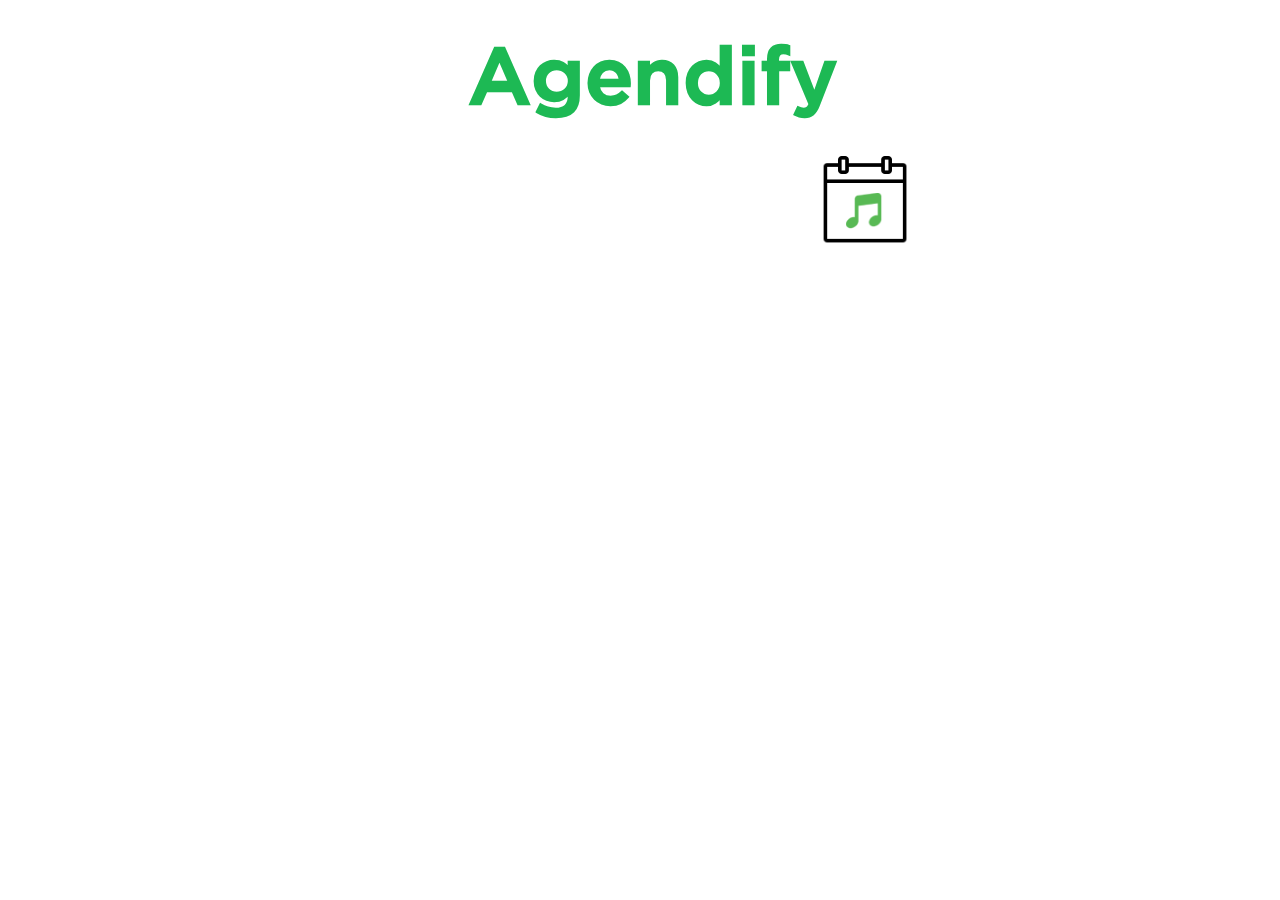
<file: index.html>
<!DOCTYPE html>
<html lang="en">
  <head>
    <link href="https://fonts.googleapis.com/css2?family=DM+Sans:wght@400;700&display=swap" rel="stylesheet">
    <link rel="stylesheet" type="text/css" href="style.css">
    <title>Agendify</title>
    <meta charset="utf-8" />
  </head>
  <body>
      <div id='headerContainer'>
        <div id='heading'>
            <h1 id='Agendify'>Agendify</h1>
            <img id='logo' src='img/icon.png'>
        </div>
        <div id='signOut'>
        </div>
    </div>

    <p id="welcomeMessage"> </p><br><br>

    <div id='main'>
    </div>

    <!--Add buttons to initiate auth sequence and sign out-->
    <button id="authorize_button" style="display: none;">Authorize</button>
    <button id="signout_button" style="display: none;">Sign Out</button>

    <pre id="content" style="white-space: pre-wrap;"></pre>

    <script src="showEvents.js" type="text/javascript"></script>

    <script async defer src="https://apis.google.com/js/api.js"
      onload="this.onload=function(){};handleClientLoad()"
      onreadystatechange="if (this.readyState === 'complete') this.onload()">
    </script>
  </body>
  </html>
</file>
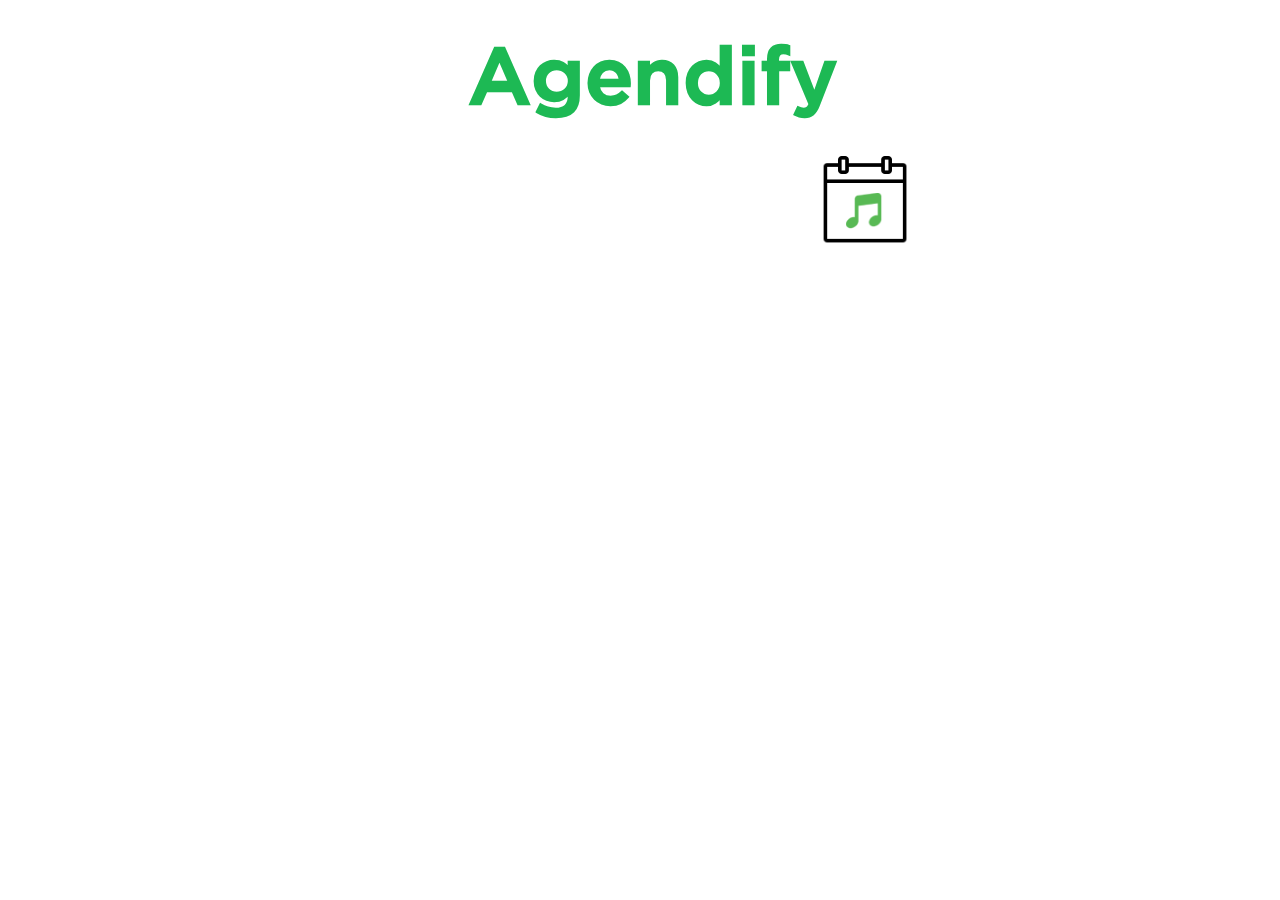
<file: Calendar/index.html>
<!DOCTYPE html>
<html lang="en">
  <head>
    <link href="https://fonts.googleapis.com/css2?family=DM+Sans:wght@400;700&display=swap" rel="stylesheet">
    <link rel="stylesheet" type="text/css" href="style.css">
    <title>Agendify</title>
    <meta charset="utf-8" />
  </head>
  <body>
      <div id='headerContainer'>
        <div id='heading'>
            <h1 id='Agendify'>Agendify</h1>
            <img id='logo' src='icon.png'>
        </div>
        <div id='signOut'>
        </div>
    </div>

    <p id="welcomeMessage"> </p><br><br>

    <div id='main'>
    </div>

    <!--Add buttons to initiate auth sequence and sign out-->
    <button id="authorize_button" style="display: none;">Authorize</button>
    <button id="signout_button" style="display: none;">Sign Out</button>

    <pre id="content" style="white-space: pre-wrap;"></pre>

    <script src="showEvents.js" type="text/javascript"></script>

    <script async defer src="https://apis.google.com/js/api.js"
      onload="this.onload=function(){};handleClientLoad()"
      onreadystatechange="if (this.readyState === 'complete') this.onload()">
    </script>
  </body>
  </html>
</file>
<file: style.css>
@font-face {
    font-family: "Gotham Medium";
    src: url(fonts/gotham.ttf) format("truetype");
}

#heading {
    margin: auto;
    width: 35%;
}

h1 {
    margin-bottom: 20px;
    margin-top: 20px;
}

#logo {
    float: right;
    vertical-align: middle;   
    height: 90px;
    position: relative;
    top: 50%;
    transform: translateY(50%);
    margin-top: -30px;
}

body {
    font-family: 'DM Sans', sans-serif;
    font-weight: 400;
}

#Agendify {
    font-family: 'Gotham Medium';
    font-size: 80px;
    color: #1DB954;
    text-align: center;
    float: left;
}

#signOut {
    float: right;
    margin-right: 200px;
    display: none;
}

#heading {
    float: left;
    margin-left: 460px;
}

#welcomeMessage {
    font-size: 20px;
    text-align: center;
    clear: both;
}

body #main {

    margin-left: 16vw;
}

#leftCell {
    padding-right: 30px;
    text-align: right;
}

#rightCell {
    padding-left: 30px;

    border-left-style: solid;
    border-width: 3px;
    border-color: #1DB954;
}

td {
    padding-top: 30px;
    padding-bottom: 30px;
}

#time {
    font-weight: 700;
}
</file>
<file: Calendar/style.css>
@font-face {
    font-family: "Gotham Medium";
    src: url(fonts/gotham.ttf) format("truetype");
}

#heading {
    margin: auto;
    width: 35%;
}

h1 {
    margin-bottom: 20px;
    margin-top: 20px;
}

#logo {
    float: right;
    vertical-align: middle;   
    height: 90px;
    position: relative;
    top: 50%;
    transform: translateY(50%);
    margin-top: -30px;
}

body {
    font-family: 'DM Sans', sans-serif;
    font-weight: 400;
}

#Agendify {
    font-family: 'Gotham Medium';
    font-size: 80px;
    color: #1DB954;
    text-align: center;
    float: left;
}

#signOut {
    float: right;
    margin-right: 200px;
}

#heading {
    float: left;
    margin-left: 460px;
}

#welcomeMessage {
    font-size: 20px;
    text-align: center;
    clear: both;
}

body #main {

    margin-left: 16vw;
}

#leftCell {
    padding-right: 30px;
    text-align: right;
}

#rightCell {
    padding-left: 30px;

    border-left-style: solid;
    border-width: 3px;
    border-color: #1DB954;
}

td {
    padding-top: 30px;
    padding-bottom: 30px;
}

#time {
    font-weight: 700;
}
</file>
